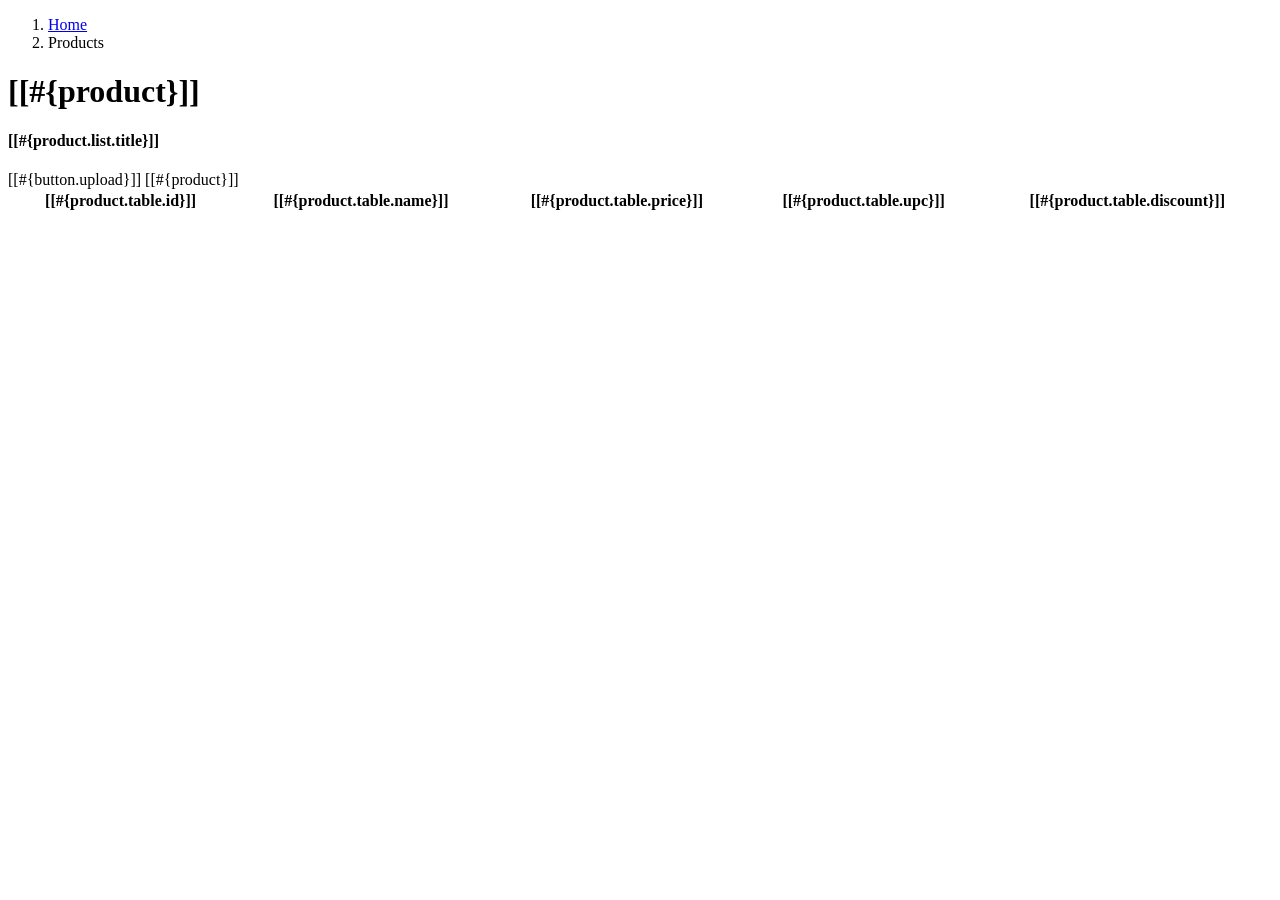
<file: src/main/resources/templates/catalogs/product/index.html>
<!DOCTYPE html>
<html xmlns="http://www.w3.org/1999/xhtml" xmlns:th="http://www.thymeleaf.org"
      xmlns:layout="http://www.ultraq.net.nz/thymeleaf/layout" layout:decorate="~{/layouts/main}">
<head>
    <title>[[#{product.list.title}]]</title>

    <th:block th:replace="fragments/datatables :: css"></th:block>

</head>
<div layout:fragment="content">

    <ol class="breadcrumb">
        <li class="breadcrumb-item">
            <a href="#">Home</a>
        </li>
        <li class="breadcrumb-item active">Products</li>
    </ol>

    <div class="row">
        <div class="col-12">
            <h1>[[#{product}]]</h1>
            <div id="page_content">
                <h4 class="mb-3">[[#{product.list.title}]]</h4>
                <div class="row">
                    <div class="col-2 mb-3">
                        <a class="btn btn-primary" th:href="@{'upload'}" role="button">[[#{button.upload}]] [[#{product}]]</a>
                    </div>
                </div>
                <table id="productsTable" class="table table-striped table-bordered dt-responsive nowrap" style="width:100%">
                    <thead>
                    <tr>
                        <th scope="col">[[#{product.table.id}]]</th>

                        <th scope="col">[[#{product.table.name}]]</th>
                        <th scope="col">[[#{product.table.price}]]</th>
                        <th scope="col">[[#{product.table.upc}]]</th>

                        <th scope="col">[[#{product.table.discount}]]</th>

                    </tr>
                    </thead>
                    <tbody>
                    <tr th:each="product : ${products}">
                        <th scope="row" th:text="${product.itemId}"></th>
                        <td th:text="${product.name}"></td>
                        <td th:text="${#numbers.formatCurrency(product.price)}"></td>
                        <td th:text="${product.upc}"></td>
                        <td th:text="${#numbers.formatCurrency(product.discount.value)}"></td>

                    </tr>
                    </tbody>
                </table>
            </div>
        </div>
    </div>
</div>
<th:block layout:fragment="scripts">

    <th:block th:replace="fragments/datatables :: scripts"></th:block>

    <script th:inline="javascript">

        $(function() {

            $("#productsTable").DataTable();

        });

    </script>

</th:block>
</html>
</file>
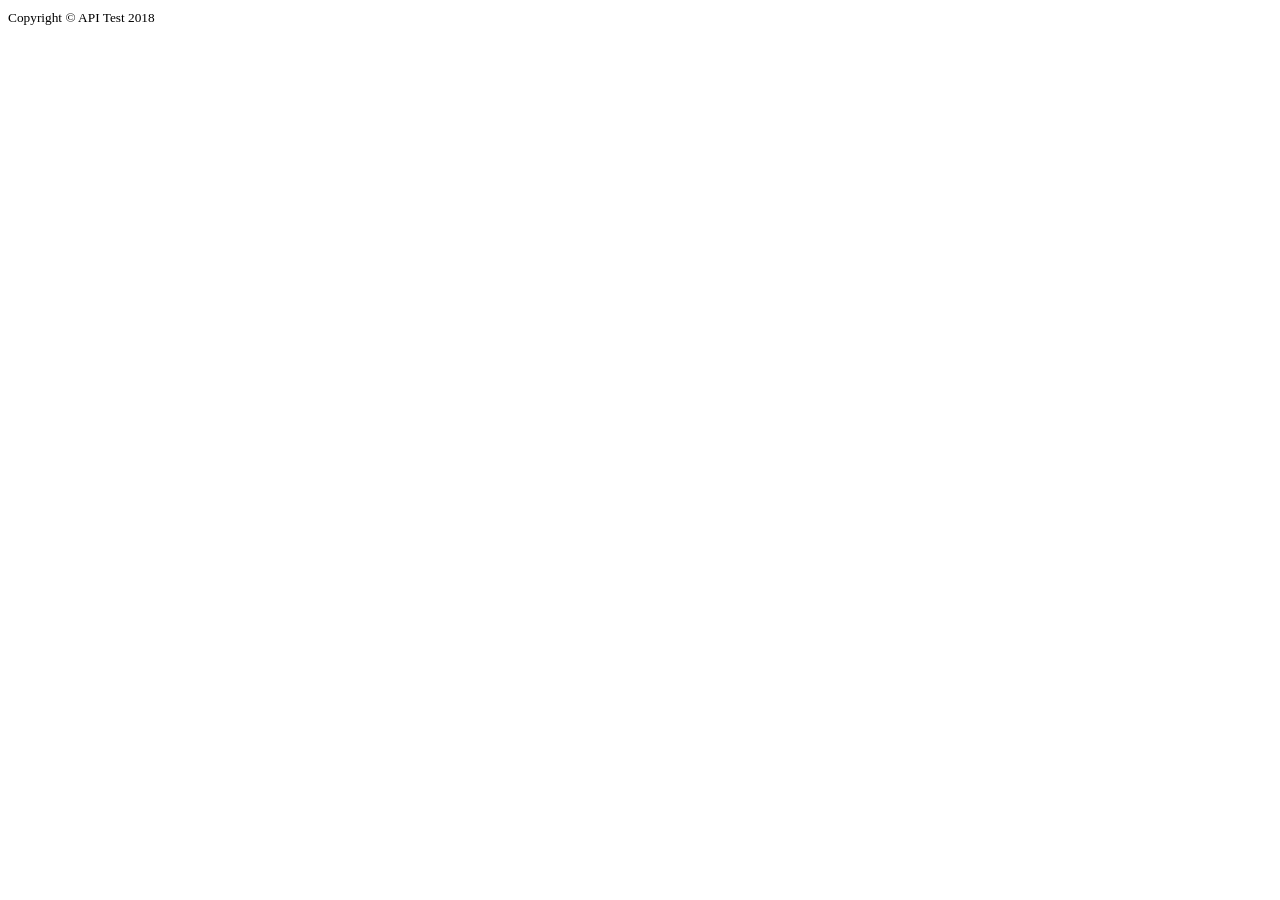
<file: src/main/resources/templates/fragments/footer.html>
<!DOCTYPE html>
<html xmlns="http://www.w3.org/1999/xhtml" lang="en"
      xmlns:layout="http://www.ultraq.net.nz/thymeleaf/layout" xmlns:th="http://www.thymeleaf.org">
<head>
    <meta charset="UTF-8">
    <title>Footer</title>
</head>
<body>
    <div th:fragment="footer">
        <footer class="sticky-footer">
            <div class="container">
                <div class="text-center">
                    <small>Copyright © API Test 2018</small>
                </div>
            </div>
        </footer>
    </div>
</body>
</html>
</file>
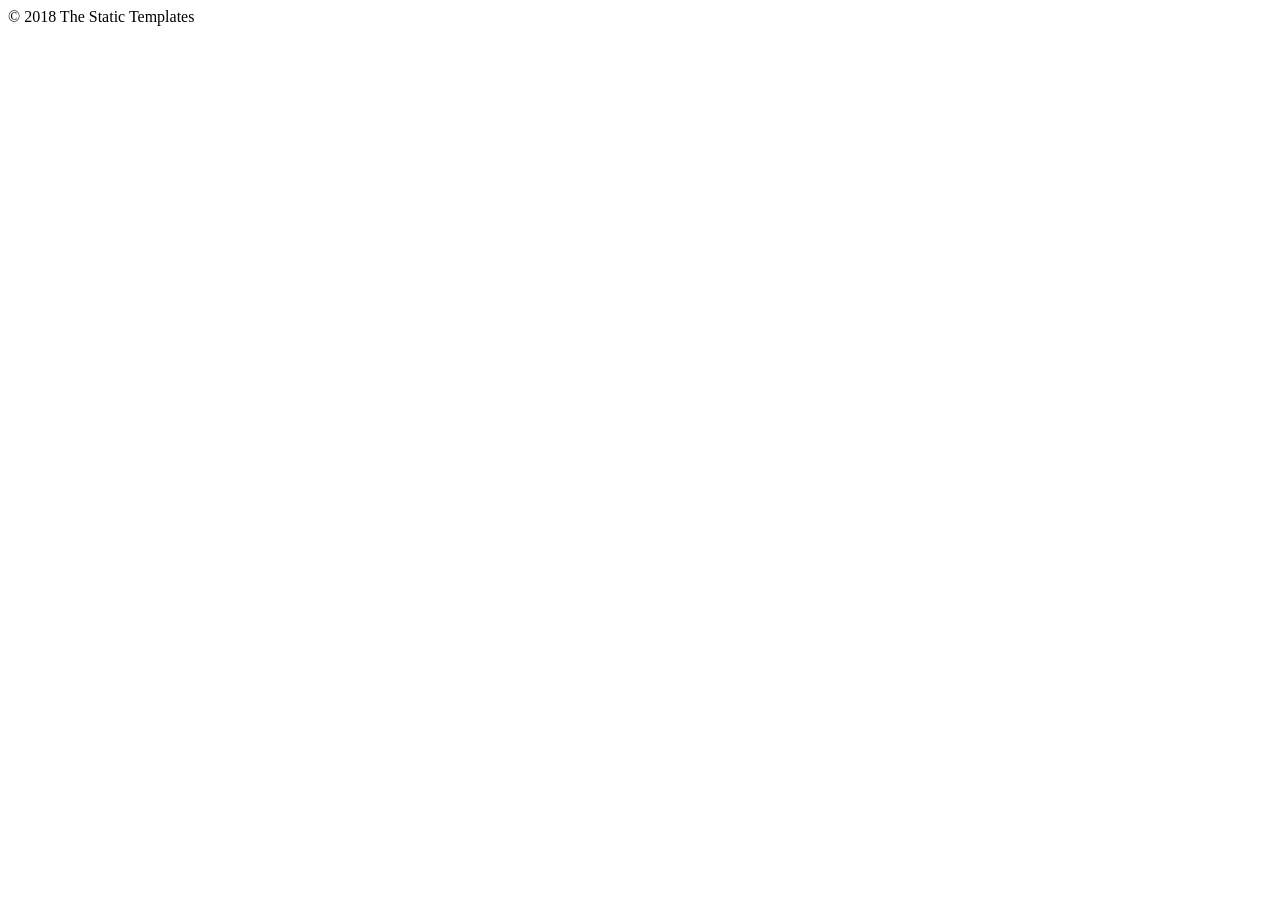
<file: src/main/resources/templates/layouts/main.html>
<!DOCTYPE html>
<html xmlns="http://www.w3.org/1999/xhtml" lang="en"
      xmlns:layout="http://www.ultraq.net.nz/thymeleaf/layout" xmlns:th="http://www.thymeleaf.org">
<head>
    <meta charset="utf-8">
    <meta http-equiv="X-UA-Compatible" content="IE=edge">
    <meta name="viewport" content="width=device-width, initial-scale=1, shrink-to-fit=no">

    <title layout:title-pattern="$LAYOUT_TITLE - $CONTENT_TITLE">API services</title>

    <link th:href="@{/css/sb-admin.css}" rel="stylesheet" />

    <link th:href="@{/lib/bootstrap/css/bootstrap.min.css}" rel="stylesheet" />
    <link rel="stylesheet" href="https://use.fontawesome.com/releases/v5.0.9/css/all.css"
          integrity="sha384-5SOiIsAziJl6AWe0HWRKTXlfcSHKmYV4RBF18PPJ173Kzn7jzMyFuTtk8JA7QQG1" crossorigin="anonymous">

    <th:block layout:fragment="stylesheets"></th:block>
    <th:block layout:fragment="javascript-before"></th:block>

</head>
<body class="fixed-nav sticky-footer bg-dark" id="page-top">

<div th:replace="fragments/navbar :: navbar"></div>

<div class="content-wrapper">
    <div class="container-fluid">
        <div layout:fragment="content"></div>
    </div>
    <div class="mb-3"></div>
</div>

<div th:replace="fragments/footer :: footer">&copy; 2018 The Static Templates</div>

<script type="text/javascript" th:src="@{/lib/jquery/jquery-3.3.1.min.js}"></script>
<script type="text/javascript" th:src="@{/lib/bootstrap/js/bootstrap.bundle.min.js}"></script>
<script type="text/javascript" th:src="@{/lib/jquery/jquery.easing.min.js}"></script>

<script type="text/javascript" th:src="@{/js/sb-admin.js}"></script>

<th:block layout:fragment="scripts"></th:block>

</body>
</html>
</file>
